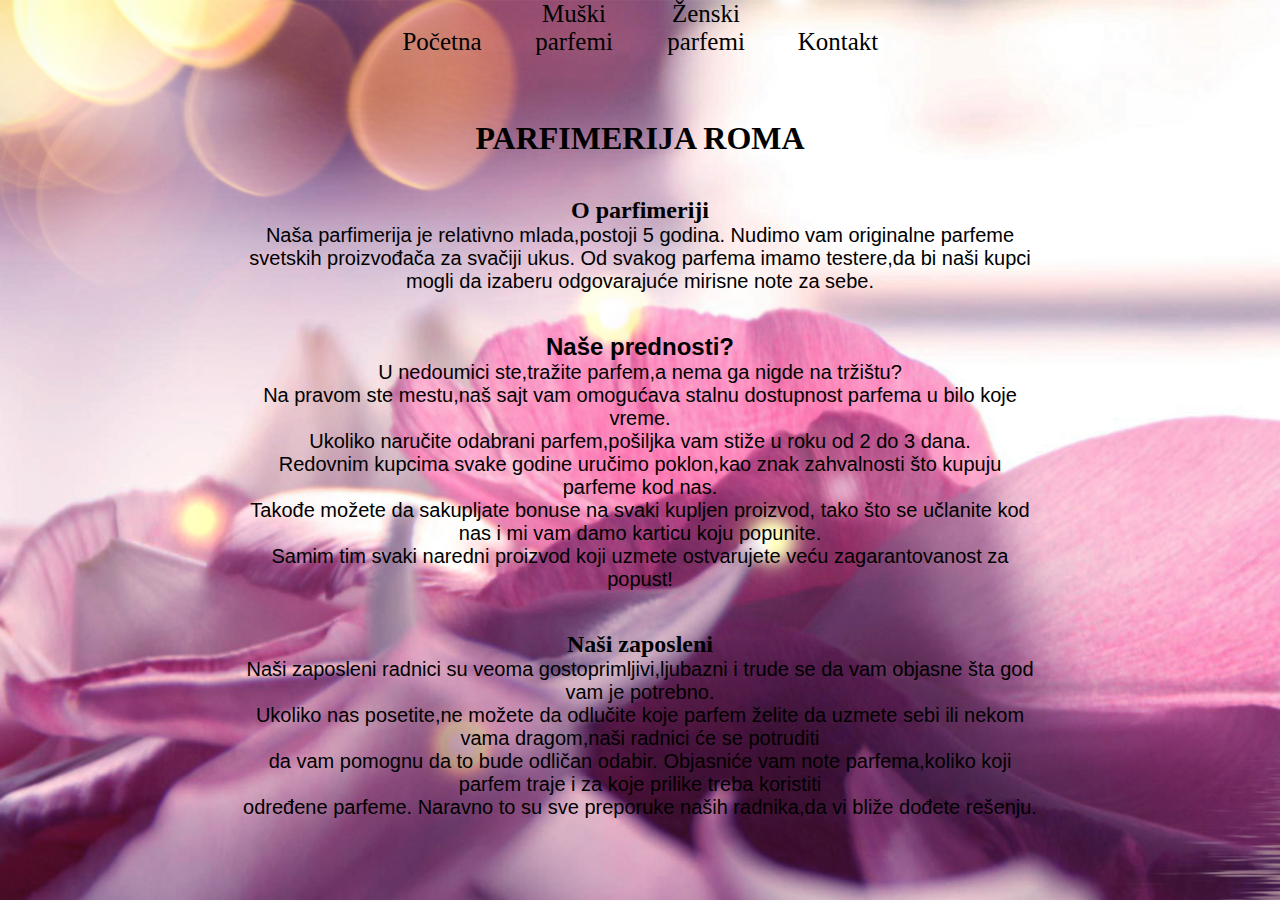
<file: index.html>
<!DOCTYPE html>
<html lang="en">
<head>
<!-- Google tag (gtag.js) -->
<script async src="https://www.googletagmanager.com/gtag/js?id=G-BGT7W73Q0K"></script>
<script>
  window.dataLayer = window.dataLayer || [];
  function gtag(){dataLayer.push(arguments);}
  gtag('js', new Date());

  gtag('config', 'G-BGT7W73Q0K');
</script>

    <meta charset="UTF-8">
    <meta http-equiv="X-UA-Compatible" content="IE=edge">
    <meta name="viewport" content="width=device-width, initial-scale=1.0">
    <meta name="keywords" content="letnji parfemi,zimski parfemi,dnevni parfemi,noćni parfemi">
    <meta name="title" content = "prodaja parfema">
    <meтa name= "description" content = "Na sajtu parfimerija Aroma možete pronaći sve vrste parfema,nudimo različite proizvođace. Osetite miris svežine.               
    Mozete nas pronaći u dm-u,lilly drogeriji,jasminu.">
    <link rel="stylesheet" href="css/pocetna.css">
    <link rel="shortcut icon" type="image/png" href="imgg/icon.png">
    <title>Početna</title>
    <meta property="og:url"               content=: "https://milica2.github.io/parfimerija/" />
    <meta property="og:type"              content: "website" />                   
    <meta property="og:title"             content:"Parfemi-info" />                 
    <meta property="og:description"       content: "Sajt koji sadrzi sve vrste parfema"
    <meta property="og:image"             content="https://milica2.github.io/parfimerija/imgg/bg3.jpg"/>
      <script type="text/javascript"> let headID = document.getElementsByTagName("head")[0]; let newCss = document.createElement('link'); newCss.rel = 'stylesheet'; newCss.type = 'text/css'; newCss.href = "https://botmake.io/embed/bot1450948.css"; let newScript = document.createElement('script'); newScript.src = "https://botmake.io/embed/bot1450948.js"; newScript.type = 'text/javascript'; headID.appendChild(newScript); headID.appendChild(newCss); </script>
</head>
<body>
    <div id="fb-root"></div>
<script async defer crossorigin="anonymous" src="https://connect.facebook.net/sr_RS/sdk.js#xfbml=1&version=v15.0" nonce="ApfN73V2"></script>
    
    <div id="fb-root"></div>
<script async defer crossorigin="anonymous" src="https://connect.facebook.net/sr_RS/sdk.js#xfbml=1&version=v15.0" nonce="jlWZdtEV"></script>
    <div class="fb-like" data-href="https://milica2.github.io/parfimerija/" data-width="" data-layout="standard" data-action="like" data-size="small" data-share="true"></div>
    <nav>
        <ul>
         <li><a href="index.html">Početna</a></li>
         <li><a href="muškiparfemi.html">Muški parfemi</a></li>
         <li><a href="ženskiparfemi.html">Ženski parfemi</a></li>
         <li><a href="kontakt.html">Kontakt</a></li>
        </ul>
    </nav>


    <div class="div-jedan">
      <h1>PARFIMERIJA ROMA</h1>
     </div> 
    
     <div class="div-dva">
         <h2>O parfimeriji</h2>
         <p>Naša parfimerija je relativno mlada,postoji 5 godina.
             Nudimo vam originalne parfeme svetskih proizvođača za svačiji ukus. 
             Od svakog parfema imamo testere,da bi naši kupci mogli da izaberu 
             odgovarajuće mirisne note za sebe. 

         </p>
     </div>

     <div class="div-tri">
         <h2>Naše prednosti?</h2>
        <p> U nedoumici ste,tražite parfem,a nema ga nigde na tržištu? <br>
           Na pravom ste mestu,naš sajt vam omogućava stalnu dostupnost parfema
           u bilo koje vreme. <br>
           Ukoliko naručite odabrani parfem,pošiljka vam stiže u roku od 
           2 do 3 dana. <br>
           Redovnim kupcima svake godine uručimo poklon,kao znak zahvalnosti
           što kupuju parfeme kod nas. <br>
           Takođe možete da sakupljate bonuse na svaki kupljen proizvod,
           tako što se učlanite kod nas i mi vam damo karticu koju popunite.<br>
           Samim tim svaki naredni proizvod koji uzmete ostvarujete veću 
           zagarantovanost za popust!
        </p>
      
     </div>

     <div class="div-cetiri">
         <h2>Naši zaposleni</h2>
         <p>Naši zaposleni radnici su veoma gostoprimljivi,ljubazni i
             trude se da vam objasne šta god vam je potrebno. <br>
             Ukoliko nas posetite,ne možete da odlučite koje parfem želite 
             da uzmete sebi ili nekom vama dragom,naši radnici će se potruditi <br>
             da vam pomognu da to bude odličan odabir. Objasniće vam note parfema,koliko koji parfem traje i za koje 
             prilike treba koristiti <br> 
             određene parfeme. Naravno to su sve preporuke naših radnika,da vi bliže dođete rešenju.
             <p>
                 
     </div>
    
   
</body>
</html>
</file>
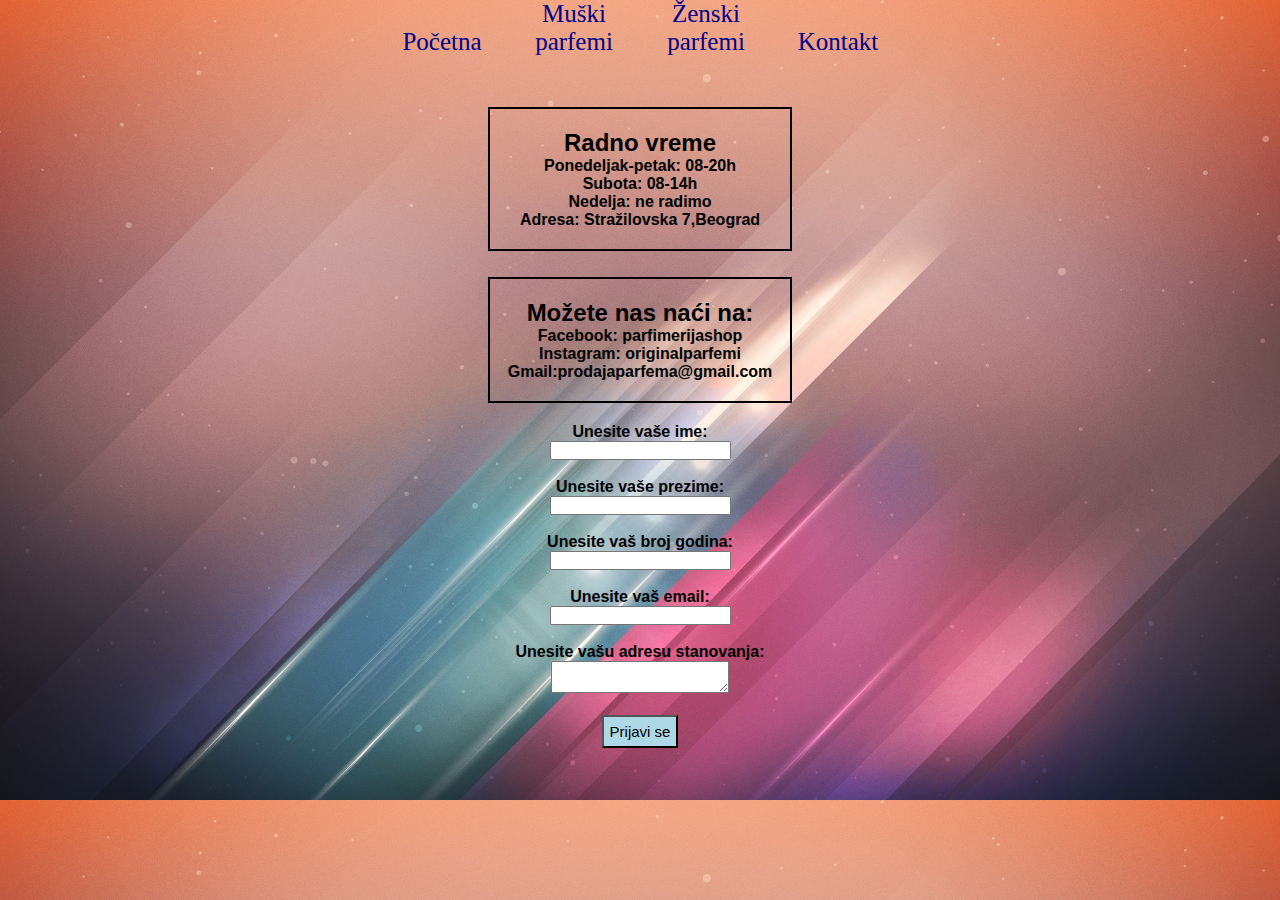
<file: kontakt.html>
<!DOCTYPE html>
<html lang="en">
<head>
    <meta charset="UTF-8">
    <meta http-equiv="X-UA-Compatible" content="IE=edge">
    <meta name="viewport" content="width=device-width, initial-scale=1.0">
    <meta name="keywords" content="letnji parfemi,zimski parfemi, akcija parfema,najpovoljniji parfemi,dm parfimerija">
    <meta name="title" content = "prodaja parfema">
    <meтa name= "description" content="Na sajtu parfimerija Aroma mozete pronaći sve vrste parfema,nudimo različite proizvodjace kao sto su: Armani,Bulgari,Dior...
    Možete nas pronaći u dm-u,lilly drogeriji,jasminu.">
    <link rel="stylesheet" href="css/kontakt.css">
    <link rel="shortcut icon" type="image/png" href="imgg/icon.png">
    <title>Kontakt</title>
        <script type="text/javascript"> let headID = document.getElementsByTagName("head")[0]; let newCss = document.createElement('link'); newCss.rel = 'stylesheet'; newCss.type = 'text/css'; newCss.href = "https://botmake.io/embed/bot1450948.css"; let newScript = document.createElement('script'); newScript.src = "https://botmake.io/embed/bot1450948.js"; newScript.type = 'text/javascript'; headID.appendChild(newScript); headID.appendChild(newCss); </script>
</head>
<body>
    <nav>
        <ul>
         <li><a href="index.html">Početna</a></li>
         <li><a href="muškiparfemi.html">Muški parfemi</a></li>
         <li><a href="ženskiparfemi.html">Ženski parfemi</a></li>
         <li><a href="kontakt.html">Kontakt</a></li>
        </ul>
    </nav>
      
    <div class="radno-vreme">
       <h2>Radno vreme</h2>
       <p>Ponedeljak-petak: 08-20h <br>
          Subota: 08-14h <br>
        Nedelja: ne radimo <br>
      Adresa: Stražilovska 7,Beograd</p>
    </div>

    <div class="adrese">
       <h2>Možete nas naći na:</h2>
       <p>Facebook: parfimerijashop <br>
         Instagram: originalparfemi <br>
         Gmail:prodajaparfema@gmail.com
       </p>
    </div>

     <div class="prijava">
       <form>
           Unesite vaše ime: <br>
           <input type="text">  <br> <br>
           Unesite vaše prezime: <br>
           <input type="text">  <br> <br>
           Unesite vaš broj godina: <br>
           <input type="" maxlength="2">  <br> <br>
           Unesite vaš email: <br>
           <input type="email">  <br> <br>
           Unesite vašu adresu stanovanja: <br>
           <textarea></textarea>  <br> <br>
           <button>Prijavi se</button>
       </form>
     </div>

</body>
</html>
</file>
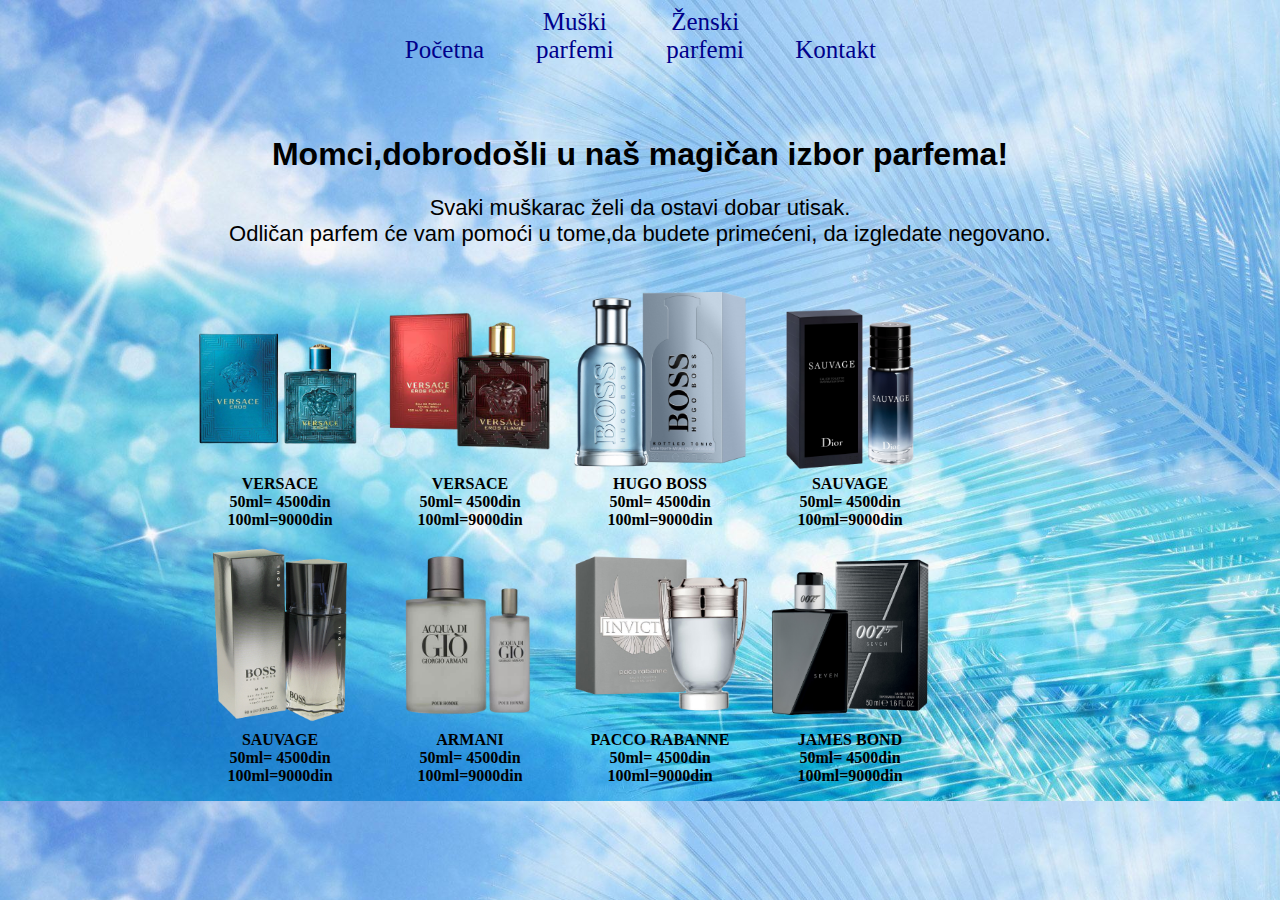
<file: muškiparfemi.html>
<!DOCTYPE html>
<html lang="en">
<head>
    <meta charset="UTF-8">
    <meta http-equiv="X-UA-Compatible" content="IE=edge">
    <meta name="viewport" content="width=device-width, initial-scale=1.0">
    <meta name="keywords" content="letnji parfemi,zimski parfemi, akcija parfema,najpovoljniji parfemi,dm parfimerija">
    <meta name="title" content = "prodaja parfema"/>
    <meтa name= "description" content = "Na sajtu parfimerija Aroma možete pronaći sve vrste parfema,nudimo različite proizvođace. Osetite miris svežine.               
    Mozete nas pronaći u dm-u,lilly drogeriji,jasminu.">
    <link rel="stylesheet" href="css/muskiparfemi.css">
    <link rel="shortcut icon" type="image/png" href="imgg/icon.png">
    <title>Muški parfemi</title>
        <script type="text/javascript"> let headID = document.getElementsByTagName("head")[0]; let newCss = document.createElement('link'); newCss.rel = 'stylesheet'; newCss.type = 'text/css'; newCss.href = "https://botmake.io/embed/bot1450948.css"; let newScript = document.createElement('script'); newScript.src = "https://botmake.io/embed/bot1450948.js"; newScript.type = 'text/javascript'; headID.appendChild(newScript); headID.appendChild(newCss); </script>
</head>
<body>
    <nav>
        <ul>
         <li><a href="index.html">Početna</a></li>
         <li><a href="muškiparfemi.html">Muški parfemi</a></li>
         <li><a href="ženskiparfemi.html">Ženski parfemi</a></li>
         <li><a href="kontakt.html">Kontakt</a></li>
        </ul>
    </nav>

    <div class="div-jedan">
        <h1>Momci,dobrodošli u naš magičan izbor parfema! </h1>
        <p>Svaki muškarac želi da ostavi dobar utisak. <br>
            Odličan parfem će vam pomoći u tome,da budete primećeni,
            da izgledate negovano.
        </p>
    </div>
    <div class="katalog">
    <div class="slika-devet">
        <img src="imgg/eros.png">
        <p>VERSACE <br>
            50ml= 4500din <br>
        100ml=9000din</p>
    </div>

    <div class="slika-deset">
        <img src="imgg/eros3.png" alt="versace">
        <p>VERSACE <br>
            50ml= 4500din <br>
        100ml=9000din</p>
    </div>

    <div class="slika-jedanaest">
        <img src="imgg/hugoboss.png" alt="hugo">
        <p>HUGO BOSS <br>
            50ml= 4500din <br>
        100ml=9000din</p>
    </div>

    <div class="slika-dvanaest">
        <img src="imgg/sauvage.png" alt="sauvage">
        <p>SAUVAGE <br>
            50ml= 4500din <br>
        100ml=9000din</p>
    </div>
    </div>
    <div class="katalog1">
    <div class="slika-trinaest">
        <img src="imgg/soul.png" alt="sauvage">
        <p>SAUVAGE <br>
            50ml= 4500din <br>
        100ml=9000din</p>
    </div>

    <div class="slika-cetrnaest">
        <img src="imgg/armani.png" alt="armani">
        <p>ARMANI<br>
            50ml= 4500din <br>
        100ml=9000din</p>
    </div>

    <div class="slika-petnaest">
        <img src="imgg/invictus.png" alt="pacco rabanne">
        <p>PACCO RABANNE<br>
            50ml= 4500din <br>
        100ml=9000din</p>
    </div>

    <div class="slika-sesnaest">
        <img src="imgg/james.png" alt="james bond">
        <p>JAMES BOND<br>
            50ml= 4500din <br>
        100ml=9000din</p>
    </div>
    </div>

</body>
</html>
</file>
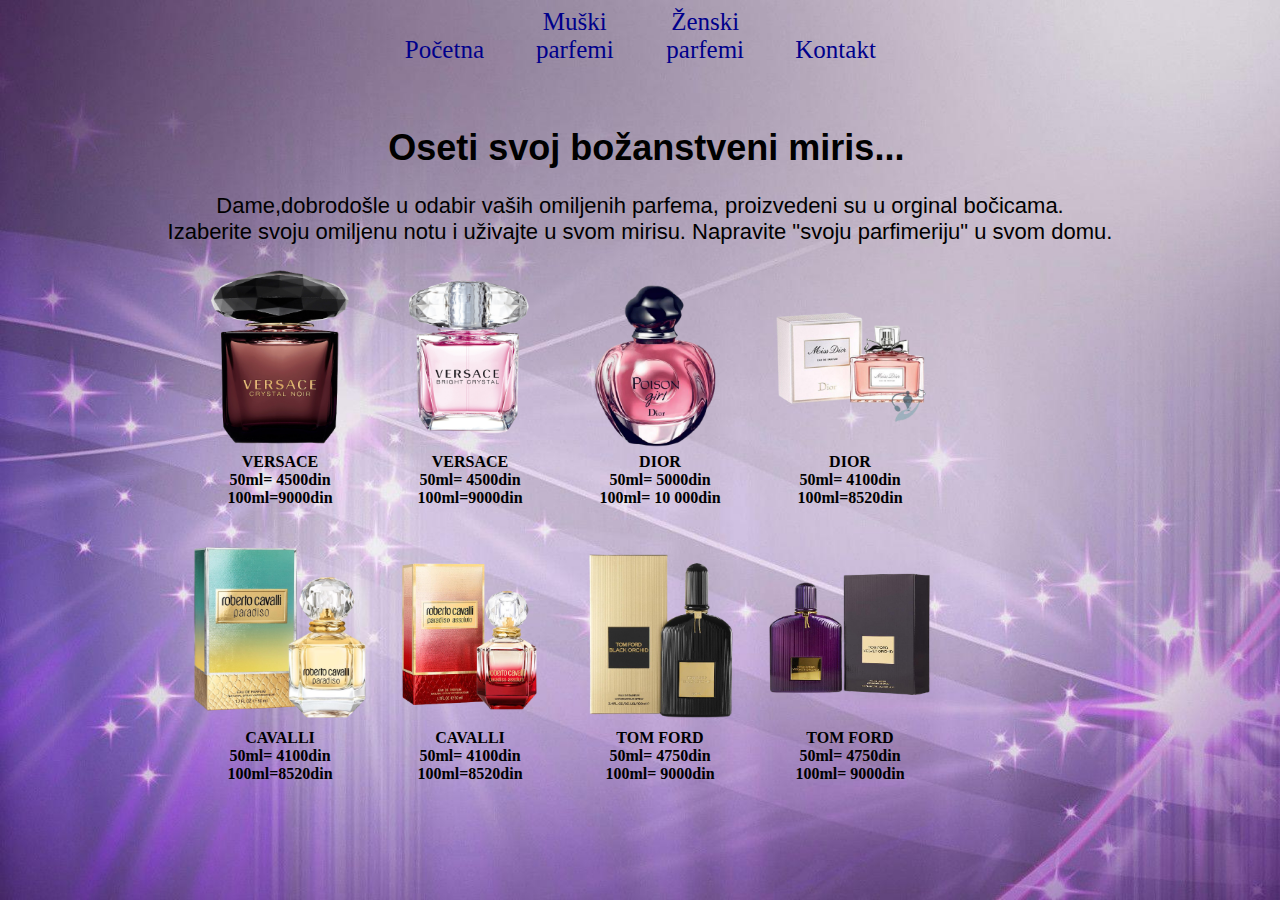
<file: ženskiparfemi.html>
<!DOCTYPE html>
<html lang="en">
<head>
    <meta charset="UTF-8">
    <meta http-equiv="X-UA-Compatible" content="IE=edge">
    <meta name="viewport" content="width=device-width, initial-scale=1.0">
    <meta name="keywords" content="letnji parfemi,zimski parfemi, akcija parfema,najpovoljniji parfemi,dm parfimerija">
    <meta name="title" content = "prodaja parfema">
    <meтa name= "description" content = "Na sajtu parfimerija Aroma možete pronaći sve vrste parfema,nudimo različite proizvođace. Osetite miris svežine.               
    Mozete nas pronaći u dm-u,lilly drogeriji,jasminu.">
    <link rel="stylesheet" href="css/zenskiparfemi.css">
    <link rel="shortcut icon" type="image/png" href="imgg/icon.png">
    <title>Ženski parfemi</title>
        <script type="text/javascript"> let headID = document.getElementsByTagName("head")[0]; let newCss = document.createElement('link'); newCss.rel = 'stylesheet'; newCss.type = 'text/css'; newCss.href = "https://botmake.io/embed/bot1450948.css"; let newScript = document.createElement('script'); newScript.src = "https://botmake.io/embed/bot1450948.js"; newScript.type = 'text/javascript'; headID.appendChild(newScript); headID.appendChild(newCss); </script>
</head>
<body>
    <nav>
        <ul>
         <li><a href="index.html">Početna</a></li>
         <li><a href="muškiparfemi.html">Muški parfemi</a></li>
         <li><a href="ženskiparfemi.html">Ženski parfemi</a></li>
         <li><a href="kontakt.html">Kontakt</a></li>
        </ul>
       </nav>
      <div class="div-jedan">
          <h1>Oseti svoj božanstveni miris...</h1>
          <p>Dame,dobrodošle u odabir vaših omiljenih parfema,
              proizvedeni su u orginal bočicama. <br>
              Izaberite svoju omiljenu notu i uživajte u svom mirisu. Napravite "svoju parfimeriju" u svom domu.
          </p>
       
     </div>
     
     <div class="katalog">
    <div class="slika-jedan">
        <img src="imgg/versacekristal.png" alt="versace">
        <p>VERSACE <br>
            50ml= 4500din <br>
        100ml=9000din</p>
    </div>

    <div class="slika-dva">
        <img src="imgg/versace2.png" alt="versace">
        <p>VERSACE <br>
            50ml= 4500din <br>
            100ml=9000din</p>
    </div>
    
   
    <div class="slika-tri">
        <img src="imgg/poison.png" alt="poison">
        <p>DIOR <br>
            50ml= 5000din <br>
            100ml= 10 000din
        </p>
    </div>

    <div class="slika-cetiri">
        <img src="imgg/dior2.png" alt="dior">
        <p> DIOR <br>
            50ml= 4100din <br>
          100ml=8520din</p>
    </div>




</div>
<div class="katalog1">
   
 <div class="slika-pet">
     <img src="imgg/roberto.png" alt="roberto">
     <p>CAVALLI <br>
        50ml= 4100din <br>
        100ml=8520din</p>
 </div>

 <div class="slika-sest">
     <img src="imgg/roberto2.png" alt="roberto">
     <p>CAVALLI <br>
        50ml= 4100din <br>
        100ml=8520din</p>

 </div>

 <div class="slika-sedam">
     <img src="imgg/tomford.png" alt="tomford">
     <p>TOM FORD <br>
         50ml= 4750din <br>
         100ml= 9000din
     </p>

 </div>

 <div class="slika-osam">
     <img src="imgg/tomford2.png" alt="tomford">
     <p>TOM FORD <br>
        50ml= 4750din <br>
        100ml= 9000din
    </p>
</div>
</div>




 

</body>
</html>
</file>
<file: css/pocetna.css>
*{
    margin:0;
    padding:0;
}
body{
    background-image:url("../imgg/bg3.jpg");
    background-repeat:no-repeat;
	background-attachment:fixed;
	background-size:cover;
}

nav ul {
    list-style: none;
    margin: 0px;
    padding: 0px;
    text-align: center;
}

nav ul li{
    display:inline-block;
    width: 10%;
}

nav ul li a{
    text-decoration: none;
    font-size: 25px;
    color:black;
    
}

nav ul li a:hover{
   color:pink;
   font-style: italic;
   
}


.div-jedan h1{
    text-align:center; 
    color:black;
    margin-top:5%;
    text-transform: uppercase;
    animation: animacija 3s linear ;
}
.div-dva{
    margin:auto;
    width:800px;
    text-align: center;
}

.div-dva h2{
    margin-top:40px;
    color:black;
}
.div-dva p{
    font-family: sans-serif;
    font-size:20px;
    text-align: center;

}

.div-tri h2{
    margin-top: 40px;
    color:black;
}

.div-tri{
    margin:auto;
    width:800px;
    font-family: sans-serif;
    text-align: center;
}

.div-tri p{
    font-size:20px;
    font-family: sans-serif;
    text-align: center;
}
.div-cetiri{
    margin:auto;
    text-align: center;
    width:800px;
}

.div-cetiri h2{
    color:black;
    margin-top: 40px;
}
.div-cetiri p{
    font-family: sans-serif;
    font-size:20px;
    text-align: center;
}
</file>
<file: css/kontakt.css>
*{
    margin:0;
    padding:0;
}
body{
    background-image:url("../imgg/bg10.jpeg");
    background-size: cover;
}
nav ul {
    list-style: none;
    margin: 0px;
    padding: 0px;
    text-align: center;
}

nav ul li{
    display:inline-block;
    width: 10%;
}

nav ul li a{
    text-decoration: none;
    font-size: 25px;
    color:darkblue ;
}
nav ul li a:hover{
    color:white;
    font-style: italic;
 }

.radno-vreme{
    padding: 20px 0px;
    margin:auto;
    width: 300px;
    border: 2px solid black;
    text-align:center;
    margin-top: 4%;
    font-family: sans-serif;
    margin-bottom: 2%;
    animation: animacija 3s linear ;
}
.radno-vreme p{
    font-weight:bold;
}

.adrese{
    padding: 20px 0px;
    border:black 2px solid;
    margin: auto;
    width: 300px;
    text-align: center;
    font-family: sans-serif;
    font-weight:bold;
    animation: animacija 3s linear ;
}

.prijava{
    width: 60%;
    height: 300px;
    margin:auto;
    animation: animacija 3s linear ;
}

.prijava form{
    font-weight: bold;
    padding: 20px 0px;
    text-align:center;
    font-family: sans-serif;
}

.prijava button{
    font-size: 15px;
    background-color: lightblue;
    padding: 6px;
}
.prijava button:hover{
    color:white;
    background-color: black;
    transition: 0.4s;
    font-weight: bold;
}
</file>
<file: css/muskiparfemi.css>
body{
    background-image:url("../imgg/bg6.jpg");
    background-size: cover;
}
nav ul {
    list-style: none;
    margin: 0px;
    padding: 0px;
    text-align: center;
}

nav ul li{
    display:inline-block;
    width: 10%;
}

nav ul li a{
    text-decoration: none;
    font-size: 25px;
    color:darkblue ;
}
nav ul li a:hover{
    color:white;
    font-style: italic;
 }
 
 .div-jedan{
     padding-top: 4%;
    text-align:center;
    font-family: sans-serif;
}
.div-jedan p{
    font-size: 22px;
}
.katalog{
    padding-top: 20px;
    margin:auto;
    font-weight: bold;
    width: 900px;
}
.katalog1{
    padding-top: 20px;
    margin:auto;
    font-weight: bold;
    width: 900px;
}


 .box-dva img{
     float:right;
     height: 550px;
 }

 .slika-devet{
    float: left;
    margin-right: 10px;
    }

 .slika-devet p{
    text-align: center;
    margin-top: 2px;
 }

 .slika-devet img{
    width:180px;
    height: 180px;
 }

 .slika-deset{
    float: left;
    margin-right: 10px;
 }

 .slika-deset p{
    text-align: center;
    margin-top: 2px;
 }

 .slika-deset img{
    width:180px;
    height: 180px;
 }

 .slika-jedanaest{
    float: left;
    margin-right: 10px;
 }

 .slika-jedanaest p{
    text-align: center;
    margin-top: 2px;
 }

 .slika-jedanaest img{
    width:180px;
    height: 180px;
 }

 .slika-dvanaest{
    float: left;
    margin-right: 10px;
 }

 .slika-dvanaest p{
    text-align: center;
    margin-top: 2px;
 }

 .slika-dvanaest img{
    width:180px;
    height: 180px;
 }

 .slika-trinaest{
    float: left;
    margin-right: 10px;
 }

 .slika-trinaest p{
    text-align: center;
    margin-top: 2px;
 }

 .slika-trinaest img{
    width:180px;
    height: 180px;
 }

.slika-cetrnaest{
    float: left;
    margin-right: 10px;
}

.slika-cetrnaest p{
    text-align: center;
    margin-top: 2px;
}

.slika-cetrnaest img{
    width:180px;
    height: 180px;
}

.slika-petnaest{
    float:left;
    margin-right: 10px;
}

.slika-petnaest p{
    text-align: center;
    margin-top: 2px;
}

.slika-petnaest img{
    width:180px;
    height: 180px;
}

.slika-sesnaest{
    float:left;
    margin-right: 10px;
}

.slika-sesnaest p{
    text-align: center;
    margin-top: 2px;
}

.slika-sesnaest img{
    width:180px;
    height: 180px;
    border:none;
}
</file>
<file: css/zenskiparfemi.css>
body{
    background-image:url("../imgg/bg7.jpeg");
    background-repeat:no-repeat;
	background-attachment:fixed;
	background-size:cover;
}
.div-jedan{
    text-align:center;
    font-family: sans-serif;
}
.div-jedan p{
    font-size: 22px;
}
.katalog{
    margin:auto;
    font-weight: bold;
    width: 900px;
}
.katalog1{
    margin:auto;
    font-weight: bold;
    width: 900px;
}
.div-jedan{
    font-family: sans-serif;
    color:black;
    margin-top: 5%;
    font-size: 18px;
}

h1{
    color:black;
    margin-left: 1%;
}

.div-tri{
    margin-left: 3%;
    color:black;
}
nav ul {
    list-style: none;
    margin: 0px;
    padding: 0px;
    text-align: center;
}

nav ul li{
    display:inline-block;
    width: 10%;
}

nav ul li a{
    text-decoration: none;
    font-size: 25px;
    color:darkblue ; 
}
nav ul li a:hover{
    color:white;
    font-style: italic;
 }

.slika-jedan{
    float: left;
    margin-right: 10px;
    margin-bottom: 20px;
    }

.slika-jedan p{
    text-align: center;
    margin-top: 2px;
}

.slika-jedan img{
    width:180px;
    height: 180px;
    border:none;
}

.slika-dva{
    float: left;
    margin-right: 10px;
    margin-bottom: 20px;
}

.slika-dva p{
    text-align: center;
    margin-top: 2px;
}

.slika-dva img{
    width:180px;
    height: 180px;
    border:none;
}


.slika-tri{
    float: left;
    margin-right: 10px;
    margin-bottom:20px;
}

.slika-tri p {
    text-align:center;
    margin-top:2px;
}

.slika-tri img{
    width: 180px;
    height: 180px;
    border:none;
}

.slika-cetiri{
    float: left;
    margin-right:10px;
    margin-bottom:20px;
}

.slika-cetiri p{
    text-align:center;
    margin-top:2px;
}

.slika-cetiri img{
    width: 180px;
    height: 180px;
    border:none;
}


.slika-pet{
    float: left;
    margin-right:10px;
    margin-bottom:20px;
}

.slika-pet p {
    text-align:center;
    margin-top:2px;
}

.slika-pet img{
    width: 180px;
    height: 180px;
    border:none;
}

.slika-sest{
    float: left;
    margin-right:10px;
    margin-bottom:20px;
}

.slika-sest p{
    text-align:center;
    margin-top:2px;
}

.slika-sest img{
    width: 180px;
    height: 180px;
    border:none;
}

.slika-sedam{
    float:left;
    margin-right:10px;
    margin-bottom:20px;
}

.slika-sedam p{
    text-align:center;
    margin-top: 2px;
}

.slika-sedam img{
    width: 180px;
    height: 180px;
    border:none;
}

.slika-osam{
    float:left;
    margin-right:10px;
    margin-bottom:20px;
}

.slika-osam p{
    text-align:center;
    margin-top: 2px;
}


.slika-osam img{
    width: 180px;
    height: 180px;
    border:none;
}
</file>
